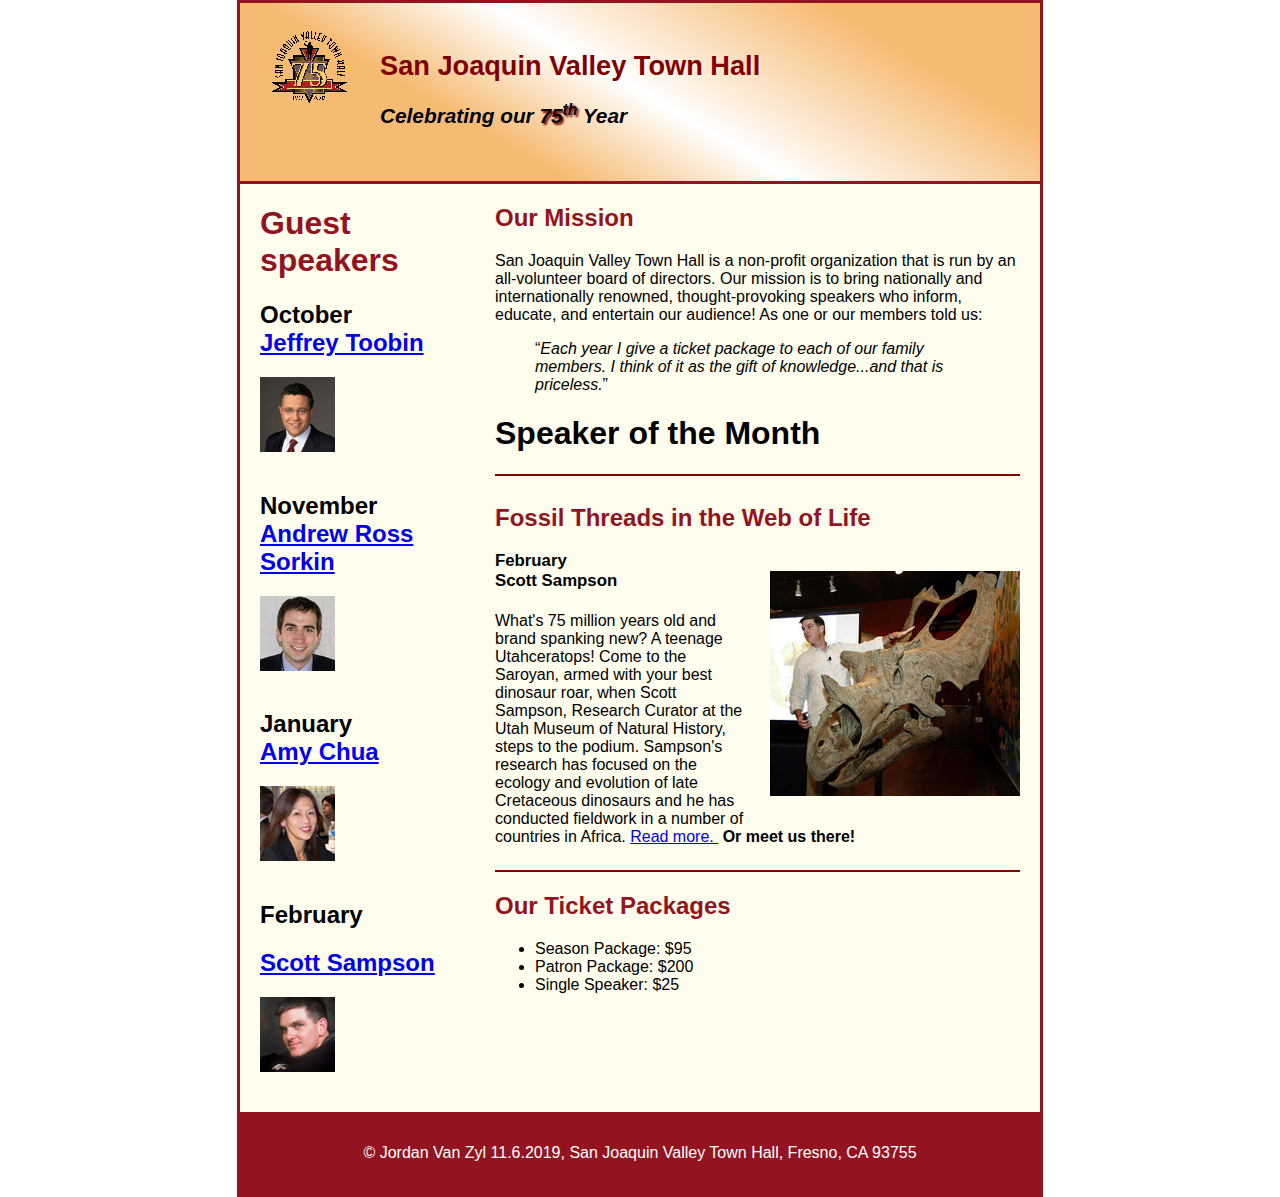
<file: index.html>
<!DOCTYPE html>
<html lang="en">

<head>
	<meta charset="utf-8">
	<title>San Joaquin Valley Town Hall</title>
	<link rel="shortcut icon" href="favicon.ico">
</head>

<body>
	<header>
		<img src="town_hall_logo.gif" alt="town hall" height="80">
		<h2>San Joaquin Valley Town Hall</h2>
		<h3>Celebrating our <em class="shadow">75<sup>th</sup></em> Year</h3>
		<link rel="stylesheet" href="normalize.css">
		<link rel="stylesheet" href="main.css">

	</header>
	<main>
	<section>
		<h2 style="color:#931420">Our Mission</h2>

<p>San Joaquin Valley Town Hall is a non-profit organization that is run by an all-volunteer board of directors. 
Our mission is to bring nationally and internationally renowned, thought-provoking speakers who inform, 
educate, and entertain our audience! As one or our members told us:</p>

<blockquote><q><i>Each year I give a ticket package to each of our family members. I think of it as the gift of knowledge...and that is priceless.</i></q></blockquote>

<h1>Speaker of the Month</h1>
<article class="article">
<h2 style="color:#931420">Fossil Threads in the Web of Life</h2>
<img src="sampson_dinosaur.jpg" alt="Sampson the Dino">
<h3>February<br>
Scott Sampson</h3>

<p>What's 75 million years old and brand spanking new? A teenage Utahceratops! Come to the Saroyan, armed with your best dinosaur roar, when Scott Sampson, Research Curator at the Utah Museum of Natural History, steps to the podium. Sampson's research has focused on the ecology and evolution of late Cretaceous dinosaurs and he has conducted fieldwork in a number of countries in Africa.

<a href="sampson.html">Read more.&nbsp;</a> <b>Or meet us there!</b></p>
</article>
		<h2 style="color:#931420">Our Ticket Packages</h2>
			<ul>
			<li>Season Package: $95</li>
			<li>Patron Package: $200</li>
			<li>Single Speaker: $25</li>
			</ul>
	</section>
	<aside>
		<h1 style="color:#931420">Guest speakers</h1>

		<h2>October<br>
		<a href="toobin.html">Jeffrey Toobin</a></h2>
		
		<img src="toobin75.jpg" alt="Jeffrey Toobin">

		<h2>November<br>
		<a href="sorkin.html">Andrew Ross Sorkin</a></h2>
		<img src="sorkin75.jpg" alt="Andrew Ross Sorkin">
		
		<h2>January<br>
		<a href="chua.html">Amy Chua</a></h2>
		<img src="chua75.jpg" alt="Amy Chua">
		
		<h2>February</h2>
		<h2><a href="sampson.html">Scott Sampson</a></h2>
		<img src="sampson75.jpg" alt="Scott Sampson">

		
	</aside>
	</main>
	<footer>
		<p>&copy; Jordan Van Zyl 11.6.2019, San Joaquin Valley Town Hall, Fresno, CA 93755</p>
	</footer>
</body>
</html>
</file>
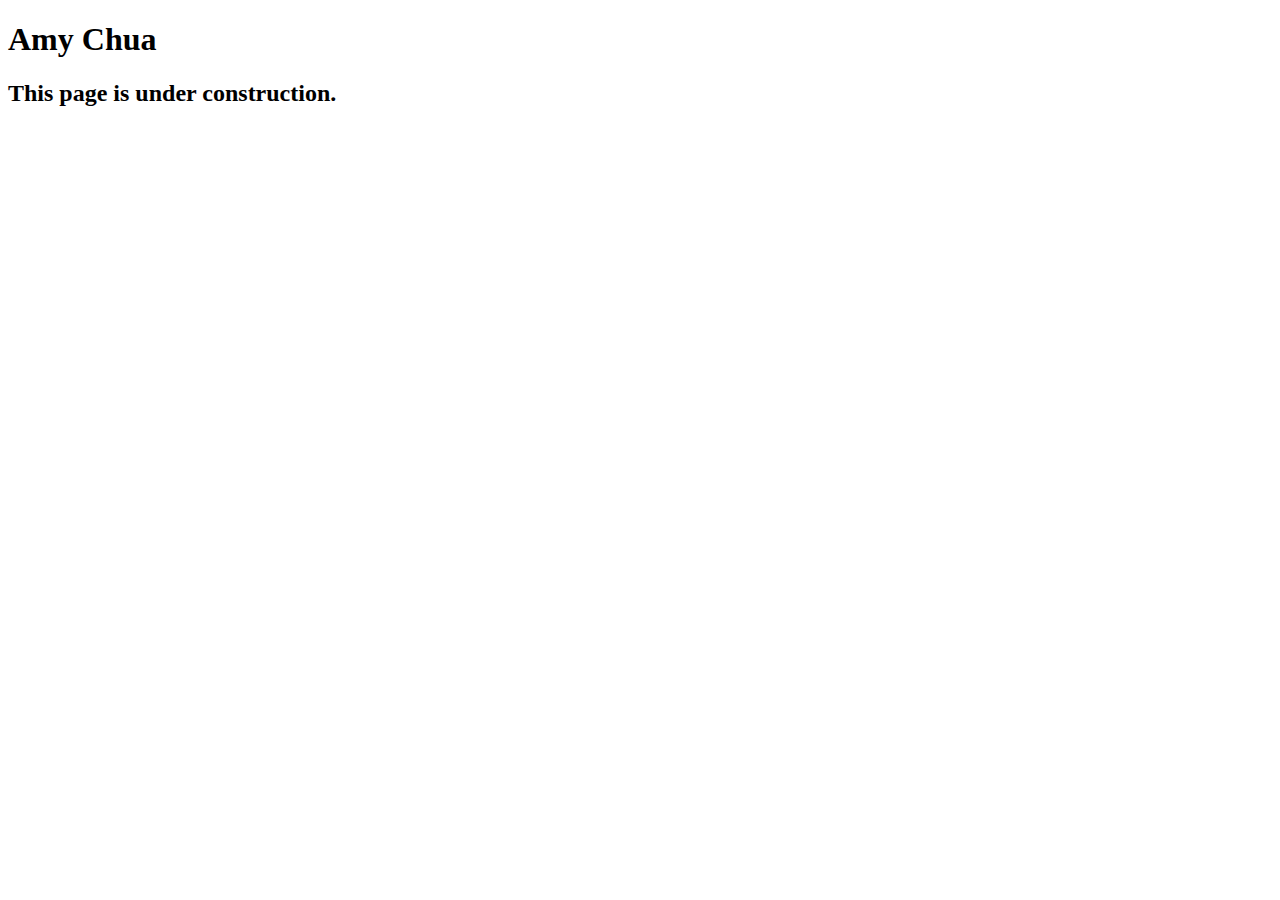
<file: chua.html>
<!DOCTYPE html>
<html lang="en">

<head>
	<meta charset="utf-8">
	<title>San Joaquin Valley Town Hall</title>
	<link rel="shortcut icon" href="images/favicon.ico">
</head>

<body>
	<main>
		<h1>Amy Chua</h1>
		<h2>This page is under construction.</h2>
	</main>
</body>

</html>
</file>
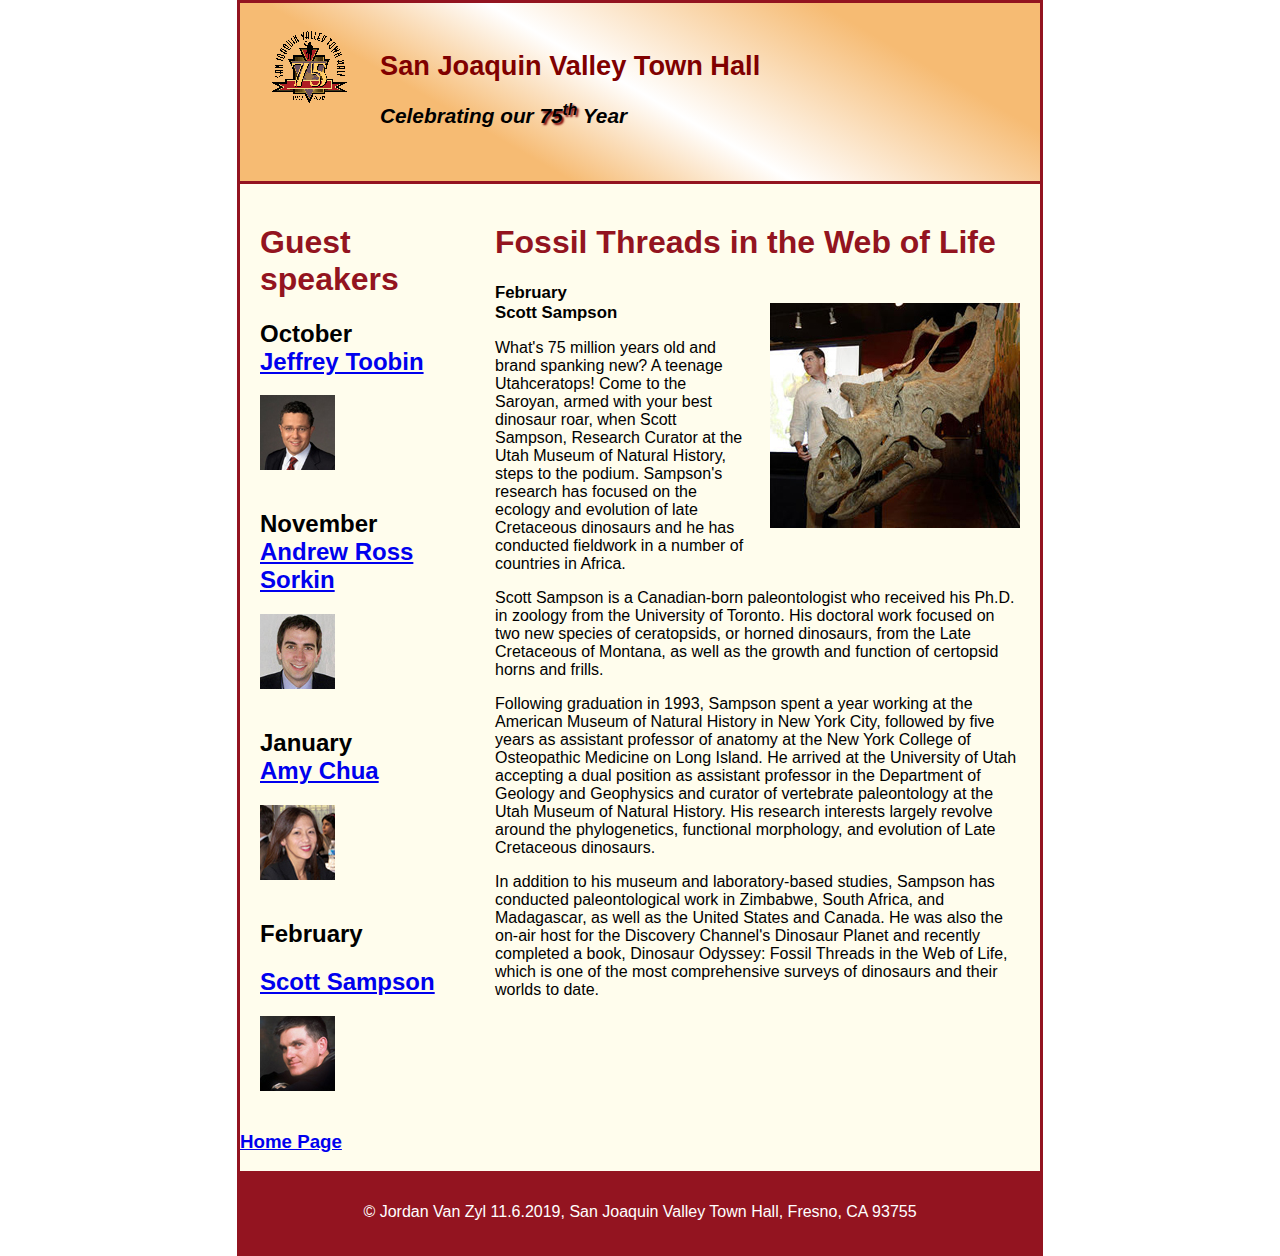
<file: sampson.html>
<!DOCTYPE html>
<html lang="en">

<head>
	<meta charset="utf-8">
	<title>San Joaquin Valley Town Hall</title>
	<link rel="shortcut icon" href="favicon.ico">
</head>

<body>
	<header>
		<img src="town_hall_logo.gif" alt="town hall" height="80">
		<h2>San Joaquin Valley Town Hall</h2>
		<h3>Celebrating our <em class="shadow">75<sup>th</sup></em> Year</h3>
		<link rel="stylesheet" href="normalize.css">
		<link rel="stylesheet" href="speaker.css">

	</header>
	<main>
	<section>
		<h1 style="color:#931420">Fossil Threads in the Web of Life</h1>
		<article>
			<img src="sampson_dinosaur.jpg" alt="Sampson the Dino">

			<h2>February<br>
Scott Sampson</h2>

<p>What's 75 million years old and brand spanking new? A teenage Utahceratops! Come to the 
Saroyan, armed with your best dinosaur roar, when Scott Sampson, Research Curator at the 
Utah Museum of Natural History, steps to the podium. Sampson's research has focused on the 
ecology and evolution of late Cretaceous dinosaurs and he has conducted fieldwork in a number 
of countries in Africa.</p>

<p>Scott Sampson is a Canadian-born paleontologist who received his Ph.D. in zoology from the 
University of Toronto. His doctoral work focused on two new species of ceratopsids, or horned 
dinosaurs, from the Late Cretaceous of Montana, as well as the growth and function of certopsid 
horns and frills.</p>

<p>Following graduation in 1993, Sampson spent a year working at the American Museum of Natural 
History in New York City, followed by five years as assistant professor of anatomy at the New 
York College of Osteopathic Medicine on Long Island. He arrived at the University of Utah 
accepting a dual position as assistant professor in the Department of Geology and Geophysics 
and curator of vertebrate paleontology at the Utah Museum of Natural History. His research 
interests largely revolve around the phylogenetics, functional morphology, and evolution of 
Late Cretaceous dinosaurs.</p>

<p>In addition to his museum and laboratory-based studies, Sampson has conducted paleontological 
work in Zimbabwe, South Africa, and Madagascar, as well as the United States and Canada. He was 
also the on-air host for the Discovery Channel's Dinosaur Planet and recently completed a book, 
Dinosaur Odyssey: Fossil Threads in the Web of Life, which is one of the most 
comprehensive surveys of dinosaurs and their worlds to date.</p>
</article>
	</section>
	<aside>
		
		<h1 style="color:#931420">Guest speakers</h1>

		<h2>October<br>
		<a href="toobin.html">Jeffrey Toobin</a></h2>
		
		<img src="toobin75.jpg" alt="Jeffrey Toobin">

		<h2>November<br>
		<a href="sorkin.html">Andrew Ross Sorkin</a></h2>
		<img src="sorkin75.jpg" alt="Andrew Ross Sorkin">
		
		<h2>January<br>
		<a href="chua.html">Amy Chua</a></h2>
		<img src="chua75.jpg" alt="Amy Chua">
		
		<h2>February</h2>
		<h2><a href="sampson.html">Scott Sampson</a></h2>
		<img src="sampson75.jpg" alt="Scott Sampson">

		
	</aside>
	<h3><a href="index.html">Home Page</a></h3>
	</main>
	<footer>
		<p>&copy; Jordan Van Zyl 11.6.2019, San Joaquin Valley Town Hall, Fresno, CA 93755</p>
	</footer>
</body>
</html>
</file>
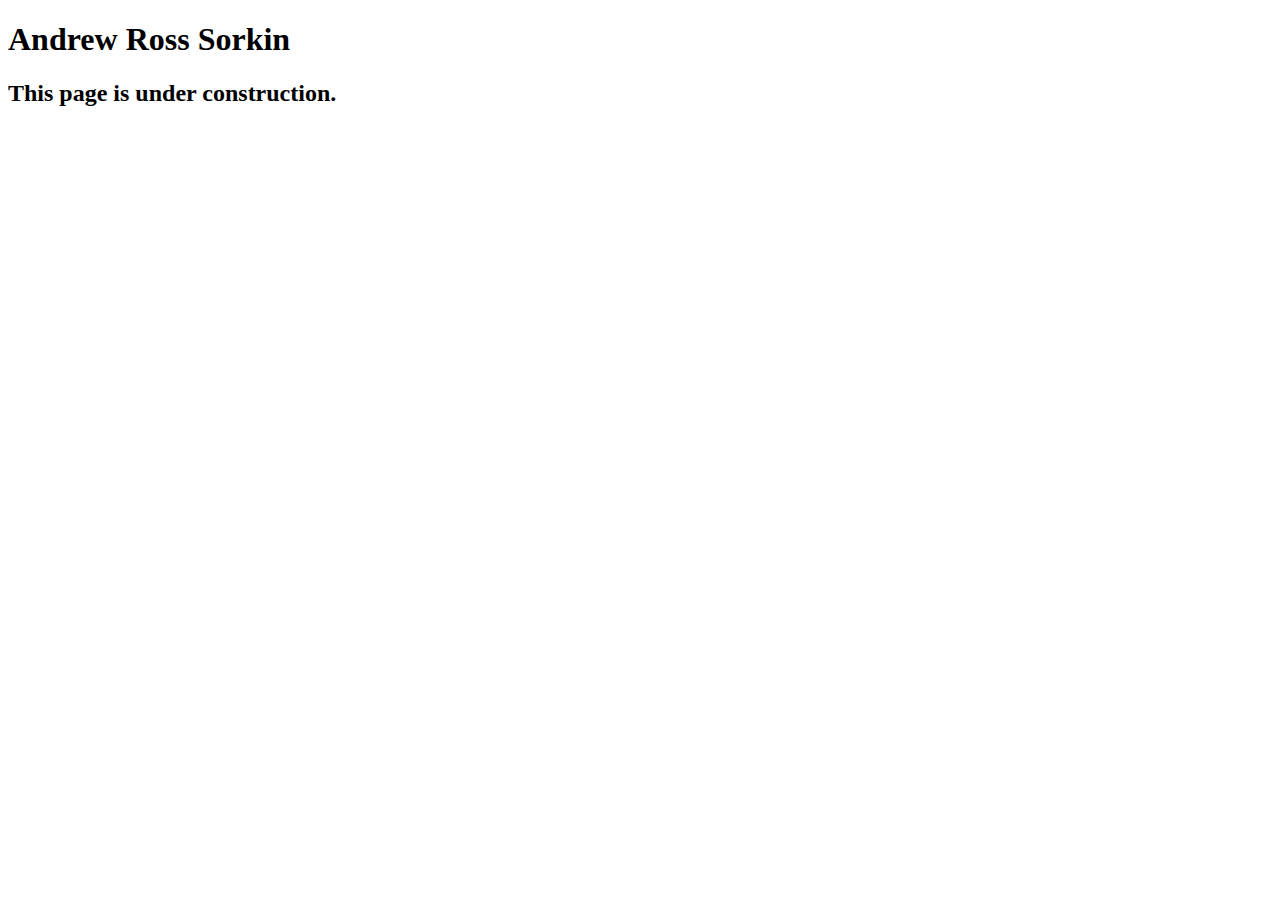
<file: sorkin.html>
<!DOCTYPE html>
<html lang="en">

<head>
	<meta charset="utf-8">
	<title>San Joaquin Valley Town Hall</title>
	<link rel="shortcut icon" href="images/favicon.ico">
</head>

<body>
	<main>
		<h1>Andrew Ross Sorkin</h1>
		<h2>This page is under construction.</h2>
	</main>
</body>

</html>
</file>
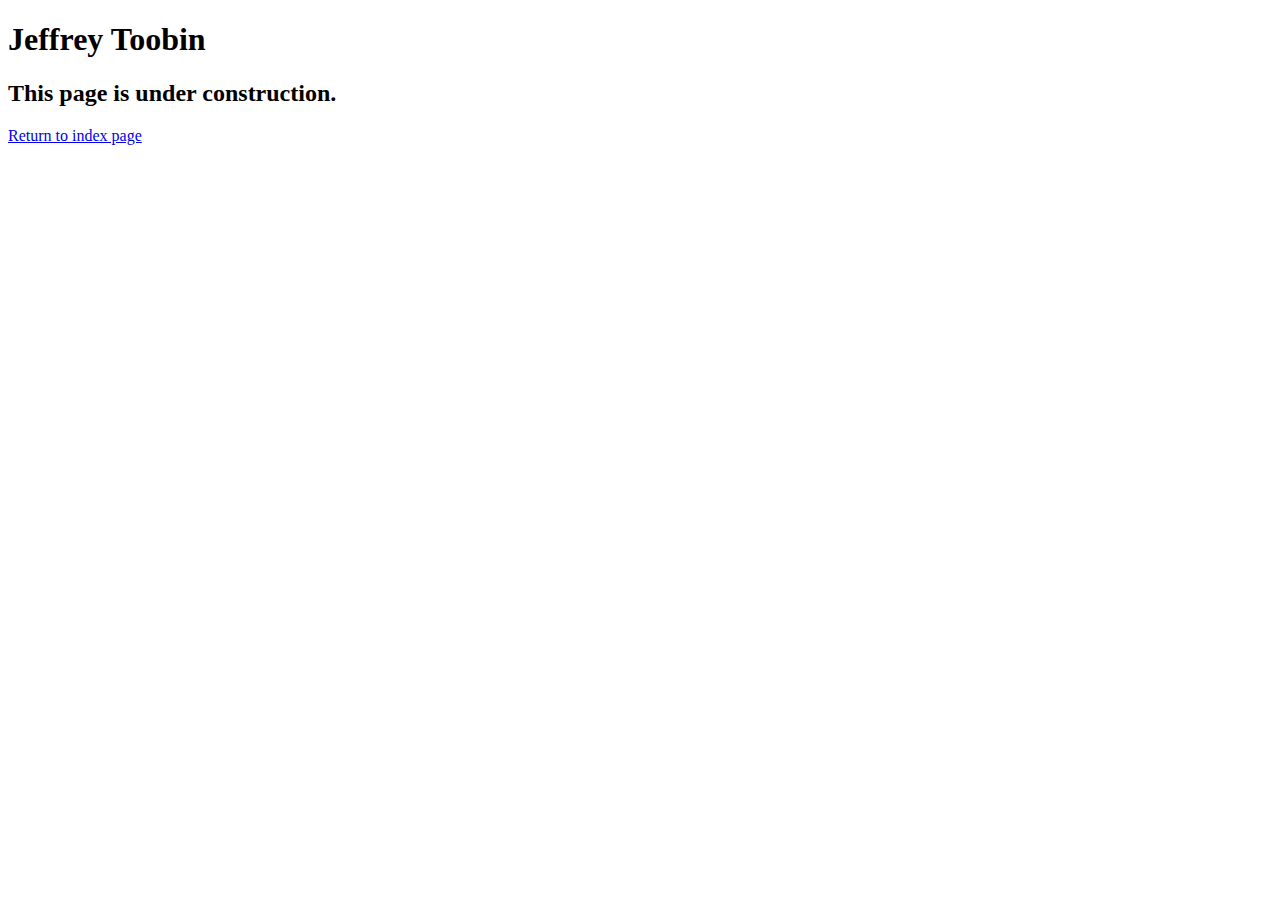
<file: toobin.html>
<!DOCTYPE html>
<html lang="en">

<head>
	<meta charset="utf-8">
	<title>San Joaquin Valley Town Hall</title>
	<link rel="shortcut icon" href="images/favicon.ico">
</head>

<body>
    <main>
	    <h1>Jeffrey Toobin</h1>
	    <h2>This page is under construction.</h2>	
		<p><a href="../index.html">Return to index page</a></p>
    </main>
</body>

</html>
</file>
<file: main.css>
/* the styles for the footer */
footer {
	background-color: #931420 !important;
	padding-bottom: 1em;
	padding-top: 1em;
	clear: both;
}
	


footer p {
	text-align: center;
	color: #ffffff;
	
}

/* the styles for the elements */
body {
	font-family: Arial, Helvetica, sans-serif;
    font-size: 100%;
	width: 800px;
	margin-top: 0;
	margin-bottom: 0;
	margin-left: auto;
	margin-right:auto;
	border-style: solid;
	border-width: 3px;
	border-color: #931420;
	padding-left: 0;
	background-color: #fffded;

}



article h1 {
	font-size: 150%;
	padding-top: .5em;
	padding-bottom: .25em;
	margin-top: 0;
	margin-bottom: 0;
}

article h2 {
	padding-top: 0;
}

article h3 {
	font-size: 105%;
	padding-bottom: .25em;
}



article img {
	float: right;
	margin-bottom: 20px;
	margin-top: 20px;
	margin-left: 20px;
}

html {
	background-color: #ffffff;
}

* {
	
}

/* the styles for the header */
header {
	border-bottom: 3px solid #931420;
	padding-top: 1.5em;
	padding-bottom: 2em;
	background-image: linear-gradient(30deg, #f6bb73 0%, #f6bb73 30%, white 50%, #f6bb73 80%, #f6bb73 100%);
	
}

header img {
	float: left;
	padding-left: 30px;
	padding-right: 30px;
}

header h2 {
	font-size: 170%;
	color: #800000;
	
	
	
}

header h3 {
	font-size: 130%;
	font-style: italic;
	
}

.shadow {
	text-shadow: 2px 2px 2px #800000;
	
}

.article {
	padding-top: .5em;
	padding-bottom: .5em;
	border-top: 2px;
	border-bottom: 2px;
	border-right: 0px;
	border-left: 0px;
	border-color: #800000;
	border-style: solid;
}

/* the styles for the section */
main {
	clear: left;
	
}

main aside {
	width: 215px;
	float: right;
	padding-left: 20px;
	padding-bottom: 20px;
}

main section {
	width: 525px;
	float: right;
	padding-left: 20px;
	padding-right: 20px;
	padding-bottom: 20px;
	
}

aside h2 {
}

aside h3 {
	font-size: 105%;
	padding-bottom: .25em;
}

aside img {
	padding-bottom: 1em;

section h2 {
	
}
	

main h2 {
	font-size: 130%;
	color: #800000;
	padding-top: .5em;
	padding-bottom: .25em;
	
}



main img {
	padding-bottom: 1em;
}

main p {
	padding-bottom: .5em;
}

main blockquote {
	padding-left: 2em;
	padding-right: 2em;
}

main ul {
	padding-bottom: .25em;
	padding-left: 1.25em;
}

main li {
	padding-bottom: .35em;
}

a:hover {
	font-style: italic;
}

a:focus {
	font-style: italic;
}
</file>
<file: speaker.css>
/* the styles for the footer */
footer {
	background-color: #931420 !important;
	padding-bottom: 1em;
	padding-top: 1em;
	clear: both;
}
	


footer p {
	text-align: center;
	color: #ffffff;
	
}

/* the styles for the elements */
body {
	font-family: Arial, Helvetica, sans-serif;
    font-size: 100%;
	width: 800px;
	margin-top: 0;
	margin-bottom: 0;
	margin-left: auto;
	margin-right:auto;
	border-style: solid;
	border-width: 3px;
	border-color: #931420;
	padding-left: 0;
	background-color: #fffded;

}



article h1 {
	font-size: 150%;
	padding-top: .5em;
	padding-bottom: .25em;
	margin-top: 0;
	margin-bottom: 0;
}

article h2 {
	padding-top: 0;
	font-size: 105%;
}

article h3 {
	font-size: 105%;
	padding-bottom: .25em;
}



article img {
	float: right;
	margin-bottom: 20px;
	margin-top: 20px;
	margin-left: 20px;
}

html {
	background-color: #ffffff;
}

* {
	
}

/* the styles for the header */
header {
	border-bottom: 3px solid #931420;
	padding-top: 1.5em;
	padding-bottom: 2em;
	background-image: linear-gradient(30deg, #f6bb73 0%, #f6bb73 30%, white 50%, #f6bb73 80%, #f6bb73 100%);
	
}

header img {
	float: left;
	padding-left: 30px;
	padding-right: 30px;
}

header h2 {
	font-size: 170%;
	color: #800000;
	
	
	
}

header h3 {
	font-size: 130%;
	font-style: italic;
	
}

.shadow {
	text-shadow: 2px 2px 2px #800000;
	
}

.article {
	padding-top: .5em;
	padding-bottom: .5em;
	border-top: 2px;
	border-bottom: 2px;
	border-right: 0px;
	border-left: 0px;
	border-color: #800000;
	border-style: solid;
}

/* the styles for the section */
main {
	clear: left;
	
}

main aside {
	width: 215px;
	float: right;
	padding-left: 20px;
	padding-bottom: 20px;
}

main section {
	width: 525px;
	float: right;
	padding-left: 20px;
	padding-right: 20px;
	padding-bottom: 20px;
	
}

aside h2 {
}

aside h3 {
	font-size: 105%;
	padding-bottom: .25em;
}

aside img {
	padding-bottom: 1em;

section h2 {
	
}
	

main h2 {
	font-size: 130%;
	color: #800000;
	padding-top: .5em;
	padding-bottom: .25em;
	
}



main img {
	padding-bottom: 1em;
}

main p {
	padding-bottom: .5em;
}

main blockquote {
	padding-left: 2em;
	padding-right: 2em;
}

main ul {
	padding-bottom: .25em;
	padding-left: 1.25em;
}

main li {
	padding-bottom: .35em;
}

a:hover {
	font-style: italic;
}

a:focus {
	font-style: italic;
}
</file>
